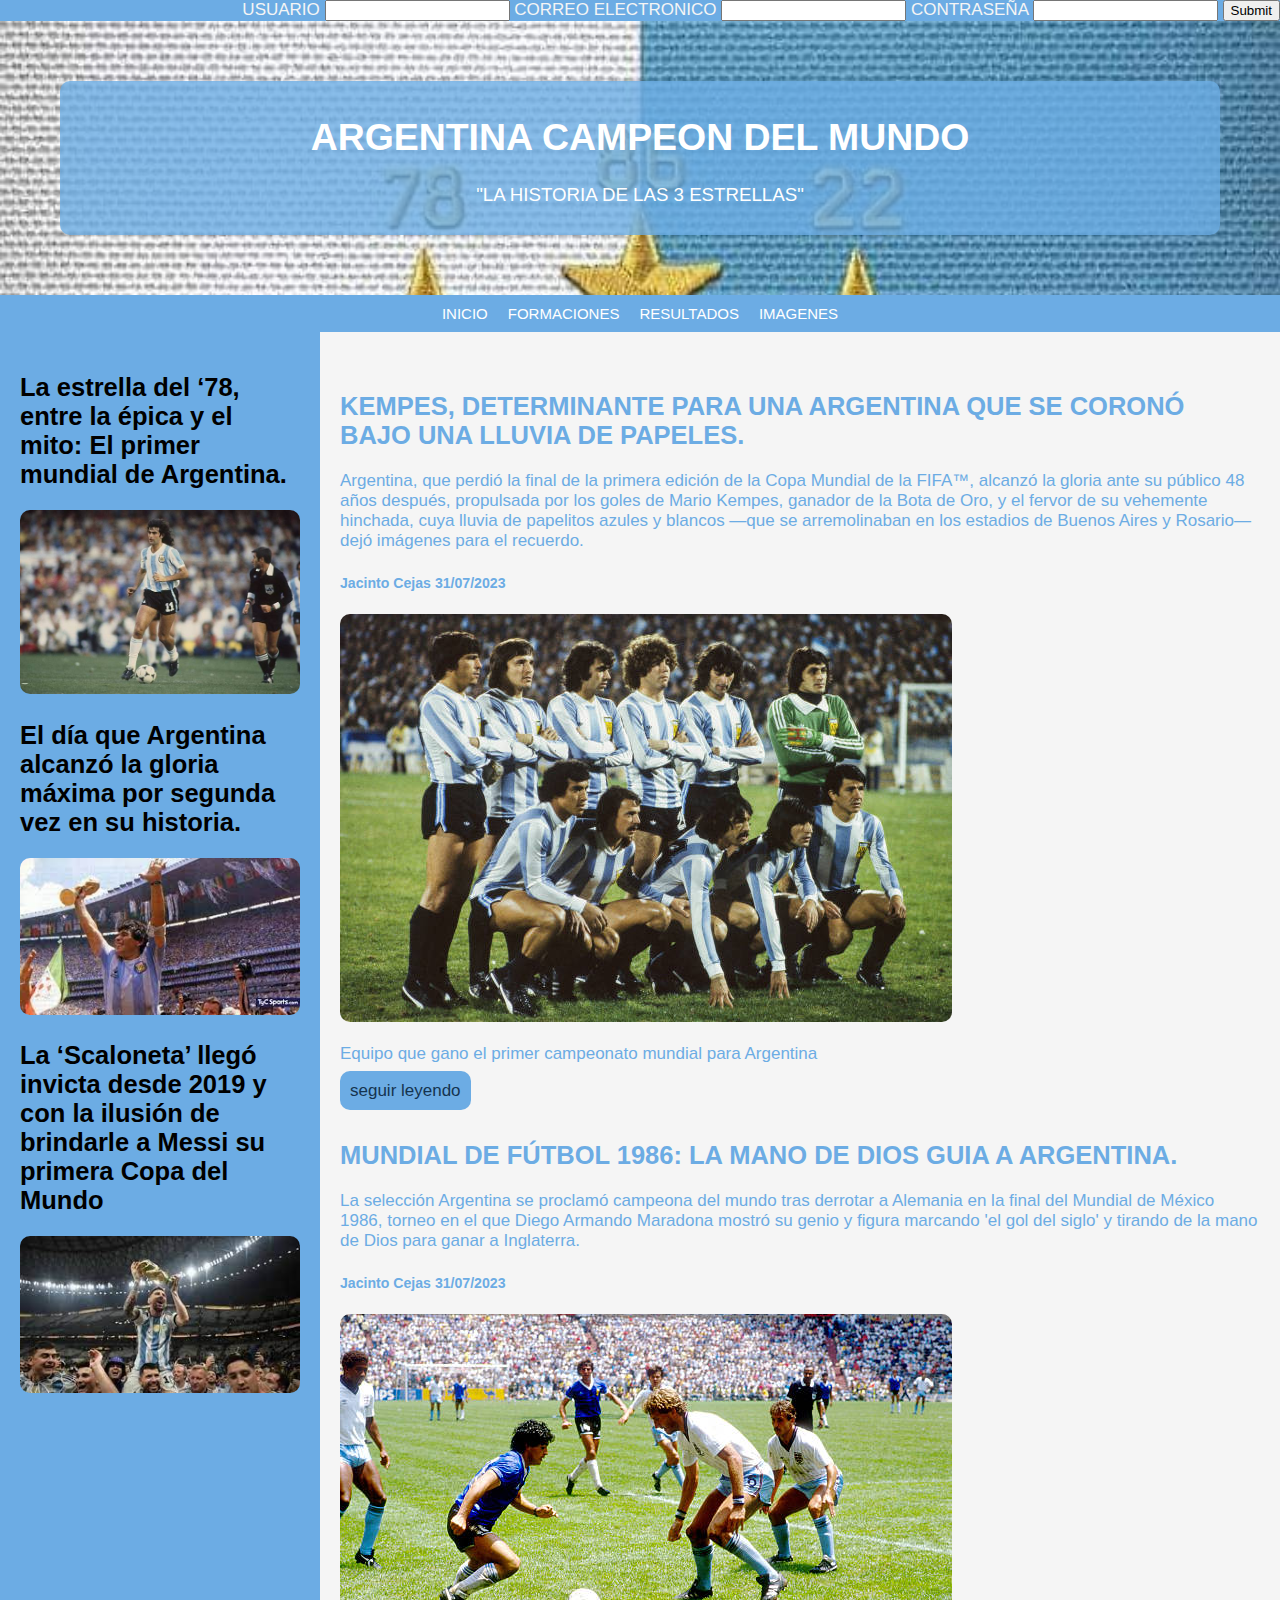
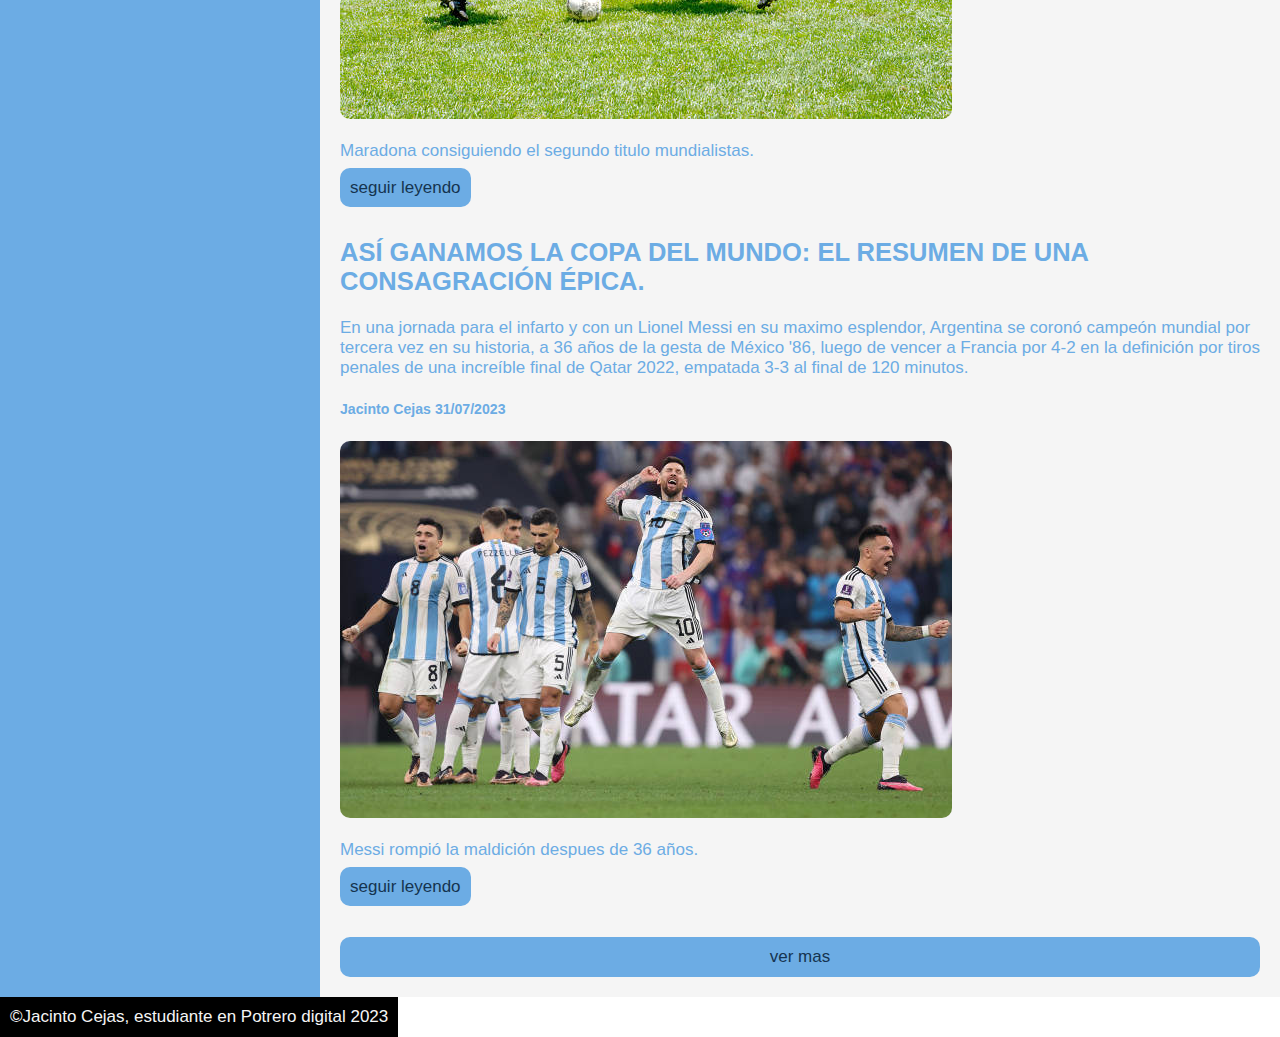
<file: index.html>
<!DOCTYPE html>
<html lang="en">

<head>
    <meta charset="UTF-8" />
    <meta name="viewport" content="width=device-width, initial-scale=1.0" />
    <title>Las tres estrellas</title>
    <link rel="stylesheet" href="Public/CSS/style.css" />
    <link rel="shortcut icon" type="image/x-icon" href="Public/img/icono.jpg" />
</head>

<body>
    <!--FORMULARIO-->
    <div class="formulario">
        <form><label for="usuario">USUARIO</label>
        <input type="text" id="usuario">
        <label for="email">CORREO ELECTRONICO</label>
    <input type="email" id="email">
    <label for="contraseña">CONTRASEÑA</label>
    <input type="password" id="contraseña">
    
    <input type="submit"> 
    
        </form>
    </div>
    <!-- HEADER -->
    <header>
        <div>
            <h1>ARGENTINA CAMPEON DEL MUNDO</h1>
            <p>"LA HISTORIA DE LAS 3 ESTRELLAS"</p>
        </div>
    </header>

    <!-- NAVBAR -->
        <!-- start nav -->
        
        <nav id="menu">
            
            <!-- start menu -->
            <ul>
             <li><a href="#">INICIO</a></li>
             <li><a href="#">FORMACIONES</a>
            <!-- start menu desplegable -->
             <ul>
             <li><a href="https://www.losmundialesdefutbol.com/planteles/1978_argentina_jugadores.php">Mundial 1978</a></li>
             <li><a href="https://www.losmundialesdefutbol.com/planteles/1986_argentina_jugadores.php">Mundial 1986</a></li>
             <li><a href="https://www.90min.com/es/posts/quienes-son-los-26-jugadores-que-ganaron-el-mundial-de-qatar-2022-con-la-argentina">Mundial 2022</a></li>
             </ul>
            <!-- end menu desplegable -->
             </li>
             <li><a href="#">RESULTADOS</a>
                <!-- start menu desplegable -->
             <ul>
                <li><a href="https://papelitos.com.ar/nota/los-partidos-de-la-argentina-en-el-mundial-78">Mundial 1978</a></li>
                <li><a href="https://www.livefutbol.com/equipos/argentinien-team/1986/3/">Mundial 1986</a></li>
                <li><a href="https://www.lavoz.com.ar/deportes/futbol/la-campana-completa-de-argentina-en-el-mundial-de-qatar-todos-los-resultados/">Mundial 2022</a></li>
                </ul>
                <!-- end menu desplegable -->
            </li>
             <li><a href="#">IMAGENES</a>
                <!-- start menu desplegable -->
                <ul>
                    <li><a href="https://www.gettyimages.es/fotos/world-cup-1978-argentina">Mundial 1978</a></li>
                    <li><a href="https://www.gettyimages.es/fotos/argentina-1986">Mundial 1986</a></li>
                    <li><a href="https://www.gettyimages.es/fotos/seleccion-argentina">Mundial 2022</a></li>
                    </ul>
                    <!-- end menu desplegable -->
                </li>
            
            </nav>
        
      
            <!-- end nav -->

    <!--PARTE PRINCIPAL-->

    <div class="principal">
        <aside>
            <h2>La estrella del ‘78, entre la épica y el mito: El primer mundial de Argentina.</h2>
           
            <a href="https://es.wikipedia.org/wiki/Argentina_en_la_Copa_Mundial_de_F%C3%BAtbol_de_1978" class="imagen">
                <img  src="Public/img/kempes.jpg" alt="kempes" width="100%" /></a>
            <h2>El día que Argentina alcanzó la gloria máxima por segunda vez en su historia.</h2>
            
            <a href="https://es.wikipedia.org/wiki/Argentina_en_la_Copa_Mundial_de_F%C3%BAtbol_de_1986" class="imagen">
                <img  src="Public/img/foto86.jpg" alt="maradona" width="100%" /></a>
            <h2>La ‘Scaloneta’ llegó invicta desde 2019 y con la ilusión de brindarle a Messi su primera Copa del Mundo</h2>
                        <a href="https://es.wikipedia.org/wiki/Argentina_en_la_Copa_Mundial_de_F%C3%BAtbol_de_2022" class="imagen">
                <img  src="Public/img/foto22.jpg" alt="messi" width="100%" /></a>
        </aside>
        <main>
            <article>
               <h2>Kempes, determinante para una Argentina que se coronó bajo una lluvia de papeles.</h2>
               <p>
                Argentina, que perdió la final de la primera edición de la Copa Mundial de la FIFA™, alcanzó la gloria ante su público 48 años después, propulsada por los goles de Mario Kempes, ganador de la Bota de Oro, y el fervor de su vehemente hinchada, cuya lluvia de papelitos azules y blancos —que se arremolinaban en los estadios de Buenos Aires y Rosario— dejó imágenes para el recuerdo.
               </p>
               <h5>Jacinto Cejas 31/07/2023</h5>
               <img src="Public/img/1978/fotoindex.jpeg" alt="jugadores">
               <p>Equipo que gano el primer campeonato mundial para Argentina</p>
               <a href="Public/views/Mundial 78.html" class="read-more">seguir leyendo</a>

            </article>
            <article>
                <h2>Mundial de fútbol 1986: La mano de dios guia a Argentina.</h2>
                <p>
                    La selección Argentina se proclamó campeona del mundo tras derrotar a Alemania en la final del Mundial de México 1986, torneo en el que Diego Armando Maradona mostró su genio y figura marcando 'el gol del siglo' y tirando de la mano de Dios para ganar a Inglaterra.
                </p>
                <h5>Jacinto Cejas 31/07/2023</h5>
                <img src="Public/img/1986/fotomain.jpg" alt="jugadores">
                <p>Maradona consiguiendo el segundo titulo mundialistas.</p>
                <a href="Public/views/Mundial 86.html" class="read-more">seguir leyendo</a>
                
             </article>
             <article>
                <h2>Así ganamos la copa del mundo: El resumen de una consagración épica.</h2>
                <p>
                    En una jornada para el infarto y con un Lionel Messi en su maximo esplendor, Argentina se coronó campeón mundial por tercera vez en su historia, a 36 años de la gesta de México '86, luego de vencer a Francia por 4-2 en la definición por tiros penales de una increíble final de Qatar 2022, empatada 3-3 al final de 120 minutos.
                </p>
                <h5>Jacinto Cejas 31/07/2023</h5>
                <img src="Public/img/2022/fotomain.jpg" alt="jugadores">
                <p>Messi rompió la maldición despues de 36 años.</p>
                <a href="Public/views/Mundial 22.html" class="read-more">seguir leyendo</a>
                
             </article>
             <a href="" class="see-more">ver mas</a>

        </main>
        <!--FOOTER-->
        <footer>
            &copy;Jacinto Cejas, estudiante en Potrero digital 2023
        </footer>
    </div>
</body>

</html>
</file>
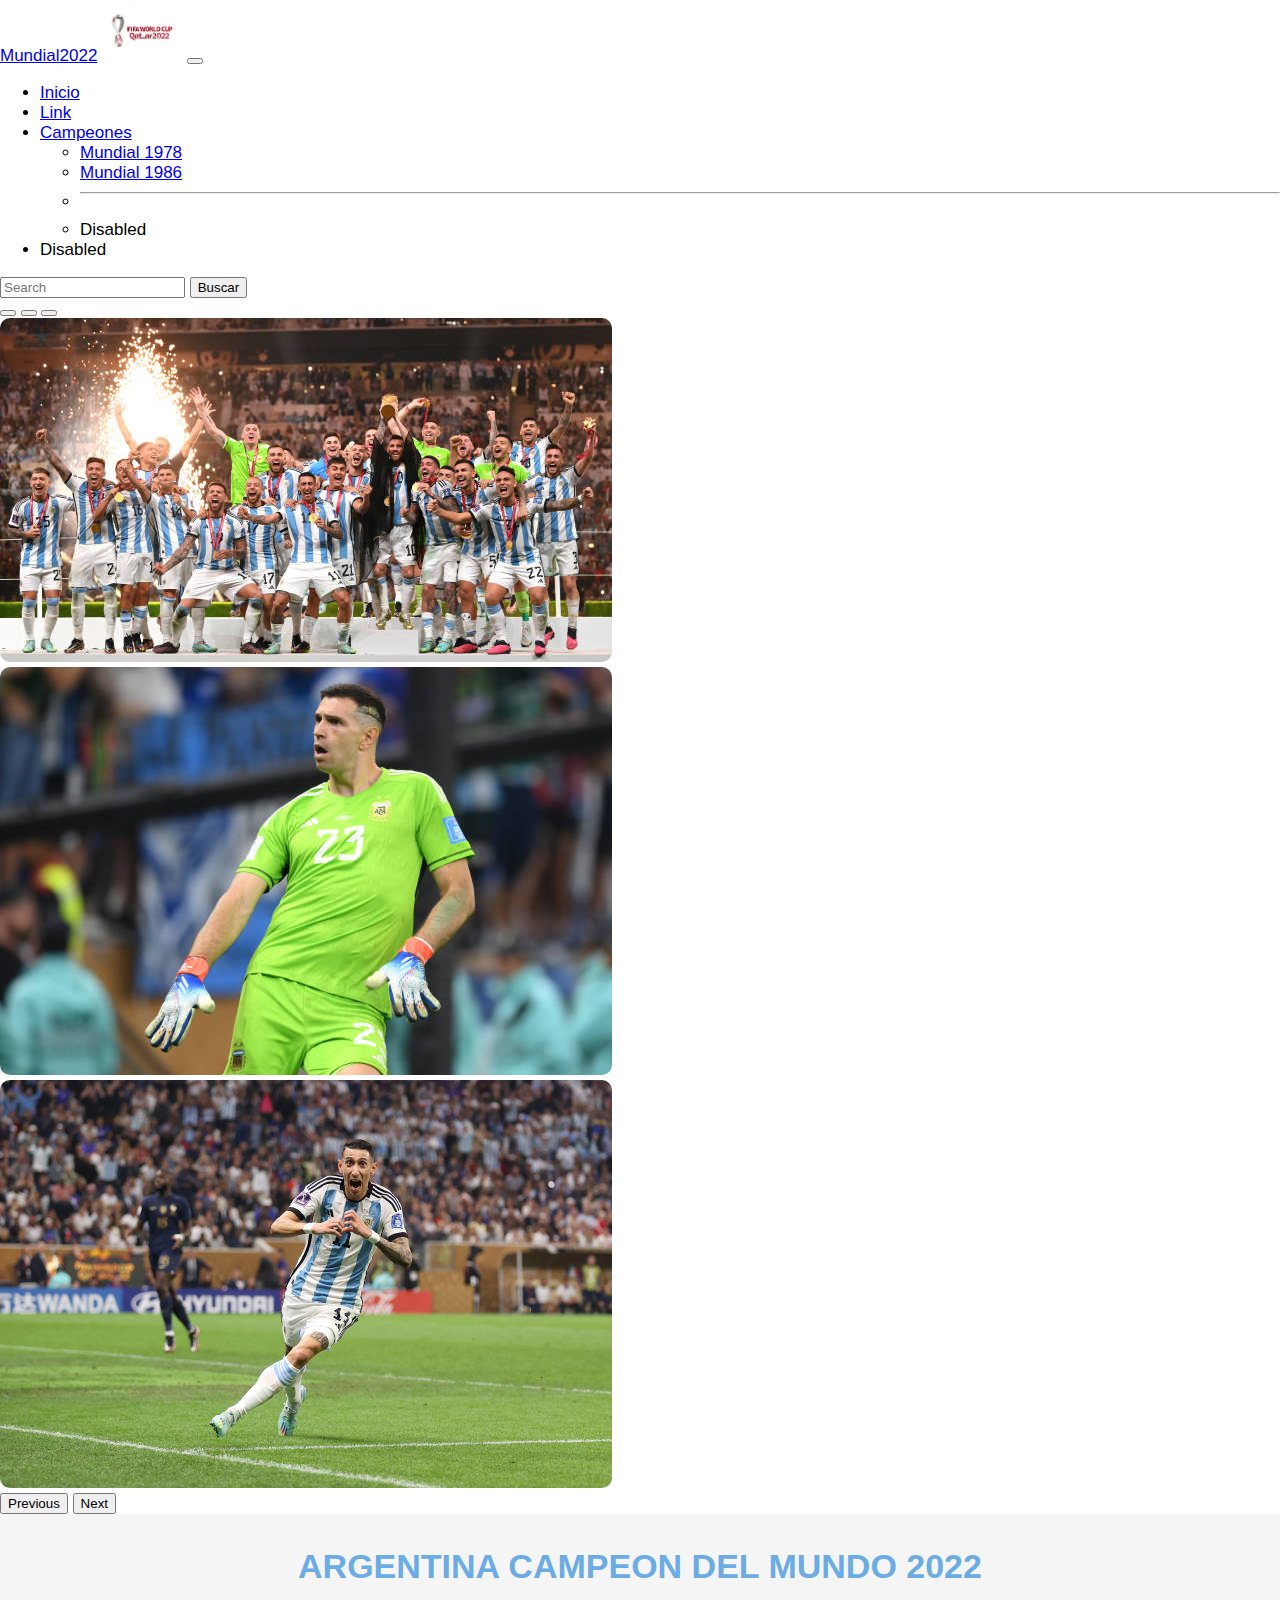
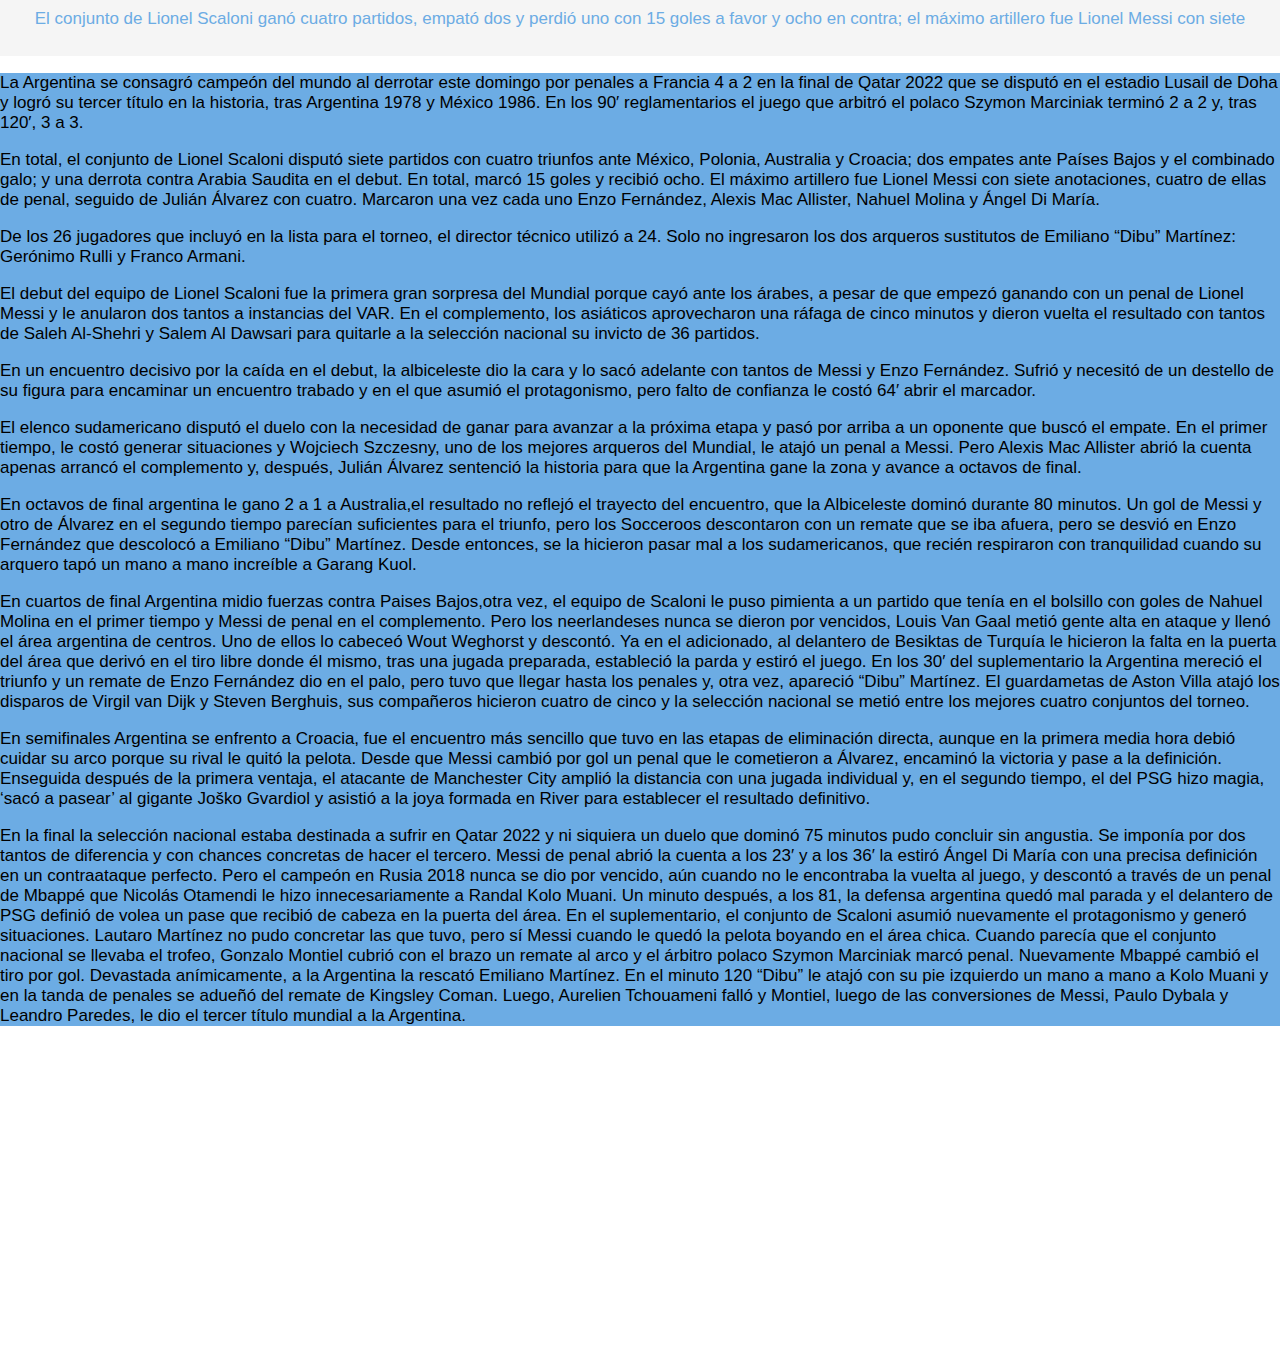
<file: Public/views/Mundial 22.html>
<!DOCTYPE html>
<html lang="en">
<head>
    <meta charset="UTF-8">
    <meta name="viewport" content="width=device-width, initial-scale=1.0">
    <title>Document</title> <link rel="stylesheet" href="../CSS/style.css">
    <link rel="shortcut icon" type="image/x-icon" href="../img/2022/icono.jpg" />
    <link href="https://cdn.jsdelivr.net/npm/bootstrap@5.3.1/dist/css/bootstrap.min.css" rel="stylesheet" integrity="sha384-4bw+/aepP/YC94hEpVNVgiZdgIC5+VKNBQNGCHeKRQN+PtmoHDEXuppvnDJzQIu9" crossorigin="anonymous">
</head>
<body>
    <nav class="navbar navbar-expand-lg bg-body-tertiary">
        <div class="container-fluid">
          <a class="navbar-brand" href="#">Mundial2022</a>
          <img src="../img/2022/logo2022.jpg" alt="escudo" width="80" height="61">
          <button class="navbar-toggler" type="button" data-bs-toggle="collapse" data-bs-target="#navbarSupportedContent" aria-controls="navbarSupportedContent" aria-expanded="false" aria-label="Toggle navigation">
            <span class="navbar-toggler-icon"></span>
          </button>
          <div class="collapse navbar-collapse" id="navbarSupportedContent">
            <ul class="navbar-nav me-auto mb-2 mb-lg-0">
              <li class="nav-item">
                <a class="nav-link active" aria-current="page" href="../../index.html">Inicio</a>
              </li>
              <li class="nav-item">
                <a class="nav-link" href="#">Link</a>
              </li>
              <li class="nav-item dropdown">
                <a class="nav-link dropdown-toggle" href="#" role="button" data-bs-toggle="dropdown" aria-expanded="false">
                 Campeones
                </a>
                <ul class="dropdown-menu">
                  <li><a class="dropdown-item" href="../views/Mundial 78.html">Mundial 1978</a></li>
                  <li><a class="dropdown-item" href="../views/Mundial 86.html">Mundial 1986</a></li>
                  <li><hr class="dropdown-divider"></li>
                  <li><a class="nav-link disabled" aria-disabled="true">Disabled</a></li>
                </ul>
              </li>
              <li class="nav-item">
                <a class="nav-link disabled" aria-disabled="true">Disabled</a>
              </li>
            </ul>
            <form class="d-flex" role="search">
              <input class="form-control me-2" type="search" placeholder="Search" aria-label="Search">
              <button class="btn btn-outline-success" type="submit">Buscar</button>
            </form>
          </div>
        </div>
      </nav>
      <div class="container">
        <div class="row">
          <div class="col-sm-8 offset-2">
                <div id="carouselExampleIndicators" class="carousel slide">
                    <div class="carousel-indicators">
                      <button type="button" data-bs-target="#carouselExampleIndicators" data-bs-slide-to="0" class="active" aria-current="true" aria-label="Slide 1"></button>
                      <button type="button" data-bs-target="#carouselExampleIndicators" data-bs-slide-to="1" aria-label="Slide 2"></button>
                      <button type="button" data-bs-target="#carouselExampleIndicators" data-bs-slide-to="2" aria-label="Slide 3"></button>
                    </div>
                    <div class="carousel-inner">
                      <div class="carousel-item active">
                        <img src="../img/2022/fotocarrusel1.jpg" class="d-block w-100" alt="festejos">
                      </div>
                      <div class="carousel-item">
                        <img src="../img/2022/forocarrusel2.jpg" class="d-block w-100" alt="arquero">
                      </div>
                      <div class="carousel-item">
                        <img src="../img/2022/fotocarrusel3.jpg" class="d-block w-100" alt="gente">
                      </div>
                    </div>
                    <button class="carousel-control-prev" type="button" data-bs-target="#carouselExampleIndicators" data-bs-slide="prev">
                      <span class="carousel-control-prev-icon" aria-hidden="true"></span>
                      <span class="visually-hidden">Previous</span>
                    </button>
                    <button class="carousel-control-next" type="button" data-bs-target="#carouselExampleIndicators" data-bs-slide="next">
                      <span class="carousel-control-next-icon" aria-hidden="true"></span>
                      <span class="visually-hidden">Next</span>
                    </button>
                  </div> 

            </div>

        </div>

      </div>
      <div class="titulo">
        <h1>ARGENTINA CAMPEON DEL MUNDO 2022</h1>
       <p>
        El conjunto de Lionel Scaloni ganó cuatro partidos, empató dos y perdió uno con 15 goles a favor y ocho en contra; el máximo artillero fue Lionel Messi con siete
       </p>
      </div>
      <div class="parrafos">
     <p>
        La Argentina se consagró campeón del mundo al derrotar este domingo por penales a Francia 4 a 2 en la final de Qatar 2022 que se disputó en el estadio Lusail de Doha y logró su tercer título en la historia, tras Argentina 1978 y México 1986. En los 90′ reglamentarios el juego que arbitró el polaco Szymon Marciniak terminó 2 a 2 y, tras 120′, 3 a 3.
     </p>
     <p>
        En total, el conjunto de Lionel Scaloni disputó siete partidos con cuatro triunfos ante México, Polonia, Australia y Croacia; dos empates ante Países Bajos y el combinado galo; y una derrota contra Arabia Saudita en el debut. En total, marcó 15 goles y recibió ocho. El máximo artillero fue Lionel Messi con siete anotaciones, cuatro de ellas de penal, seguido de Julián Álvarez con cuatro. Marcaron una vez cada uno Enzo Fernández, Alexis Mac Allister, Nahuel Molina y Ángel Di María.
     </p>
     <p>
        De los 26 jugadores que incluyó en la lista para el torneo, el director técnico utilizó a 24. Solo no ingresaron los dos arqueros sustitutos de Emiliano “Dibu” Martínez: Gerónimo Rulli y Franco Armani.
     </p>
     <p>
        El debut del equipo de Lionel Scaloni fue la primera gran sorpresa del Mundial porque cayó ante los árabes, a pesar de que empezó ganando con un penal de Lionel Messi y le anularon dos tantos a instancias del VAR. En el complemento, los asiáticos aprovecharon una ráfaga de cinco minutos y dieron vuelta el resultado con tantos de Saleh Al-Shehri y Salem Al Dawsari para quitarle a la selección nacional su invicto de 36 partidos.
     </p>
     <p>
        En un encuentro decisivo por la caída en el debut, la albiceleste dio la cara y lo sacó adelante con tantos de Messi y Enzo Fernández. Sufrió y necesitó de un destello de su figura para encaminar un encuentro trabado y en el que asumió el protagonismo, pero falto de confianza le costó 64′ abrir el marcador.
     </p>
     <p>
        El elenco sudamericano disputó el duelo con la necesidad de ganar para avanzar a la próxima etapa y pasó por arriba a un oponente que buscó el empate. En el primer tiempo, le costó generar situaciones y Wojciech Szczesny, uno de los mejores arqueros del Mundial, le atajó un penal a Messi. Pero Alexis Mac Allister abrió la cuenta apenas arrancó el complemento y, después, Julián Álvarez sentenció la historia para que la Argentina gane la zona y avance a octavos de final. 
     </p>
     <p>
        En octavos de final argentina le gano 2 a 1 a Australia,el resultado no reflejó el trayecto del encuentro, que la Albiceleste dominó durante 80 minutos. Un gol de Messi y otro de Álvarez en el segundo tiempo parecían suficientes para el triunfo, pero los Socceroos descontaron con un remate que se iba afuera, pero se desvió en Enzo Fernández que descolocó a Emiliano “Dibu” Martínez. Desde entonces, se la hicieron pasar mal a los sudamericanos, que recién respiraron con tranquilidad cuando su arquero tapó un mano a mano increíble a Garang Kuol.
     </p>
     <p>
        En cuartos de final Argentina midio fuerzas contra Paises Bajos,otra vez, el equipo de Scaloni le puso pimienta a un partido que tenía en el bolsillo con goles de Nahuel Molina en el primer tiempo y Messi de penal en el complemento. Pero los neerlandeses nunca se dieron por vencidos, Louis Van Gaal metió gente alta en ataque y llenó el área argentina de centros. Uno de ellos lo cabeceó Wout Weghorst y descontó. Ya en el adicionado, al delantero de Besiktas de Turquía le hicieron la falta en la puerta del área que derivó en el tiro libre donde él mismo, tras una jugada preparada, estableció la parda y estiró el juego. En los 30′ del suplementario la Argentina mereció el triunfo y un remate de Enzo Fernández dio en el palo, pero tuvo que llegar hasta los penales y, otra vez, apareció “Dibu” Martínez. El guardametas de Aston Villa atajó los disparos de Virgil van Dijk y Steven Berghuis, sus compañeros hicieron cuatro de cinco y la selección nacional se metió entre los mejores cuatro conjuntos del torneo.
     </p>
     <p>
        En semifinales Argentina se enfrento a Croacia,  fue el encuentro más sencillo que tuvo en las etapas de eliminación directa, aunque en la primera media hora debió cuidar su arco porque su rival le quitó la pelota. Desde que Messi cambió por gol un penal que le cometieron a Álvarez, encaminó la victoria y pase a la definición. Enseguida después de la primera ventaja, el atacante de Manchester City amplió la distancia con una jugada individual y, en el segundo tiempo, el del PSG hizo magia, ‘sacó a pasear’ al gigante Joško Gvardiol y asistió a la joya formada en River para establecer el resultado definitivo.
     </p>
     <p>
        En la final la selección nacional estaba destinada a sufrir en Qatar 2022 y ni siquiera un duelo que dominó 75 minutos pudo concluir sin angustia. Se imponía por dos tantos de diferencia y con chances concretas de hacer el tercero. Messi de penal abrió la cuenta a los 23′ y a los 36′ la estiró Ángel Di María con una precisa definición en un contraataque perfecto. Pero el campeón en Rusia 2018 nunca se dio por vencido, aún cuando no le encontraba la vuelta al juego, y descontó a través de un penal de Mbappé que Nicolás Otamendi le hizo innecesariamente a Randal Kolo Muani. Un minuto después, a los 81, la defensa argentina quedó mal parada y el delantero de PSG definió de volea un pase que recibió de cabeza en la puerta del área. En el suplementario, el conjunto de Scaloni asumió nuevamente el protagonismo y generó situaciones. Lautaro Martínez no pudo concretar las que tuvo, pero sí Messi cuando le quedó la pelota boyando en el área chica. Cuando parecía que el conjunto nacional se llevaba el trofeo, Gonzalo Montiel cubrió con el brazo un remate al arco y el árbitro polaco Szymon Marciniak marcó penal. Nuevamente Mbappé cambió el tiro por gol. Devastada anímicamente, a la Argentina la rescató Emiliano Martínez. En el minuto 120 “Dibu” le atajó con su pie izquierdo un mano a mano a Kolo Muani y en la tanda de penales se adueñó del remate de Kingsley Coman. Luego, Aurelien Tchouameni falló y Montiel, luego de las conversiones de Messi, Paulo Dybala y Leandro Paredes, le dio el tercer título mundial a la Argentina.
     </p>
      </div>
  

      <iframe width="560" height="315" src="https://www.youtube.com/embed/HTsPl7Qplik" title="YouTube video player" frameborder="0" allow="accelerometer; autoplay; clipboard-write; encrypted-media; gyroscope; picture-in-picture; web-share" allowfullscreen></iframe>
</body>
</html>
</file>
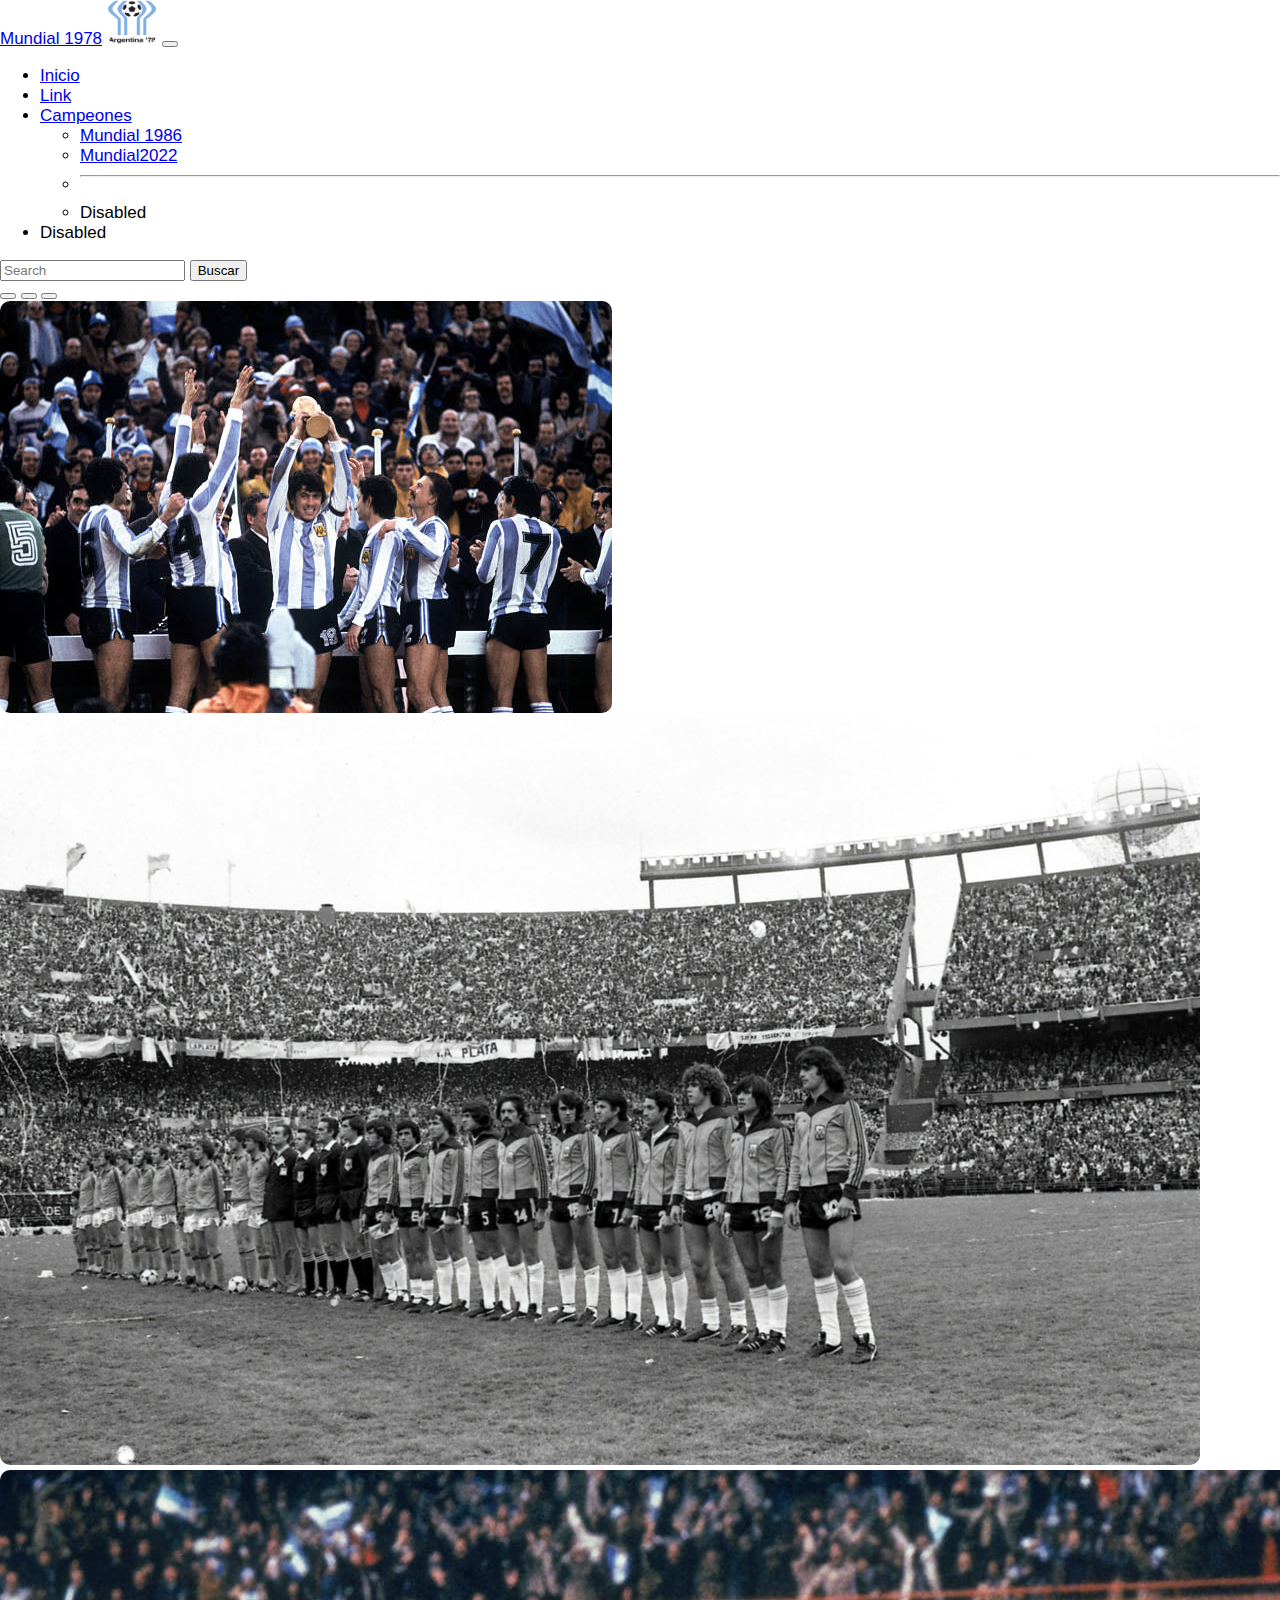
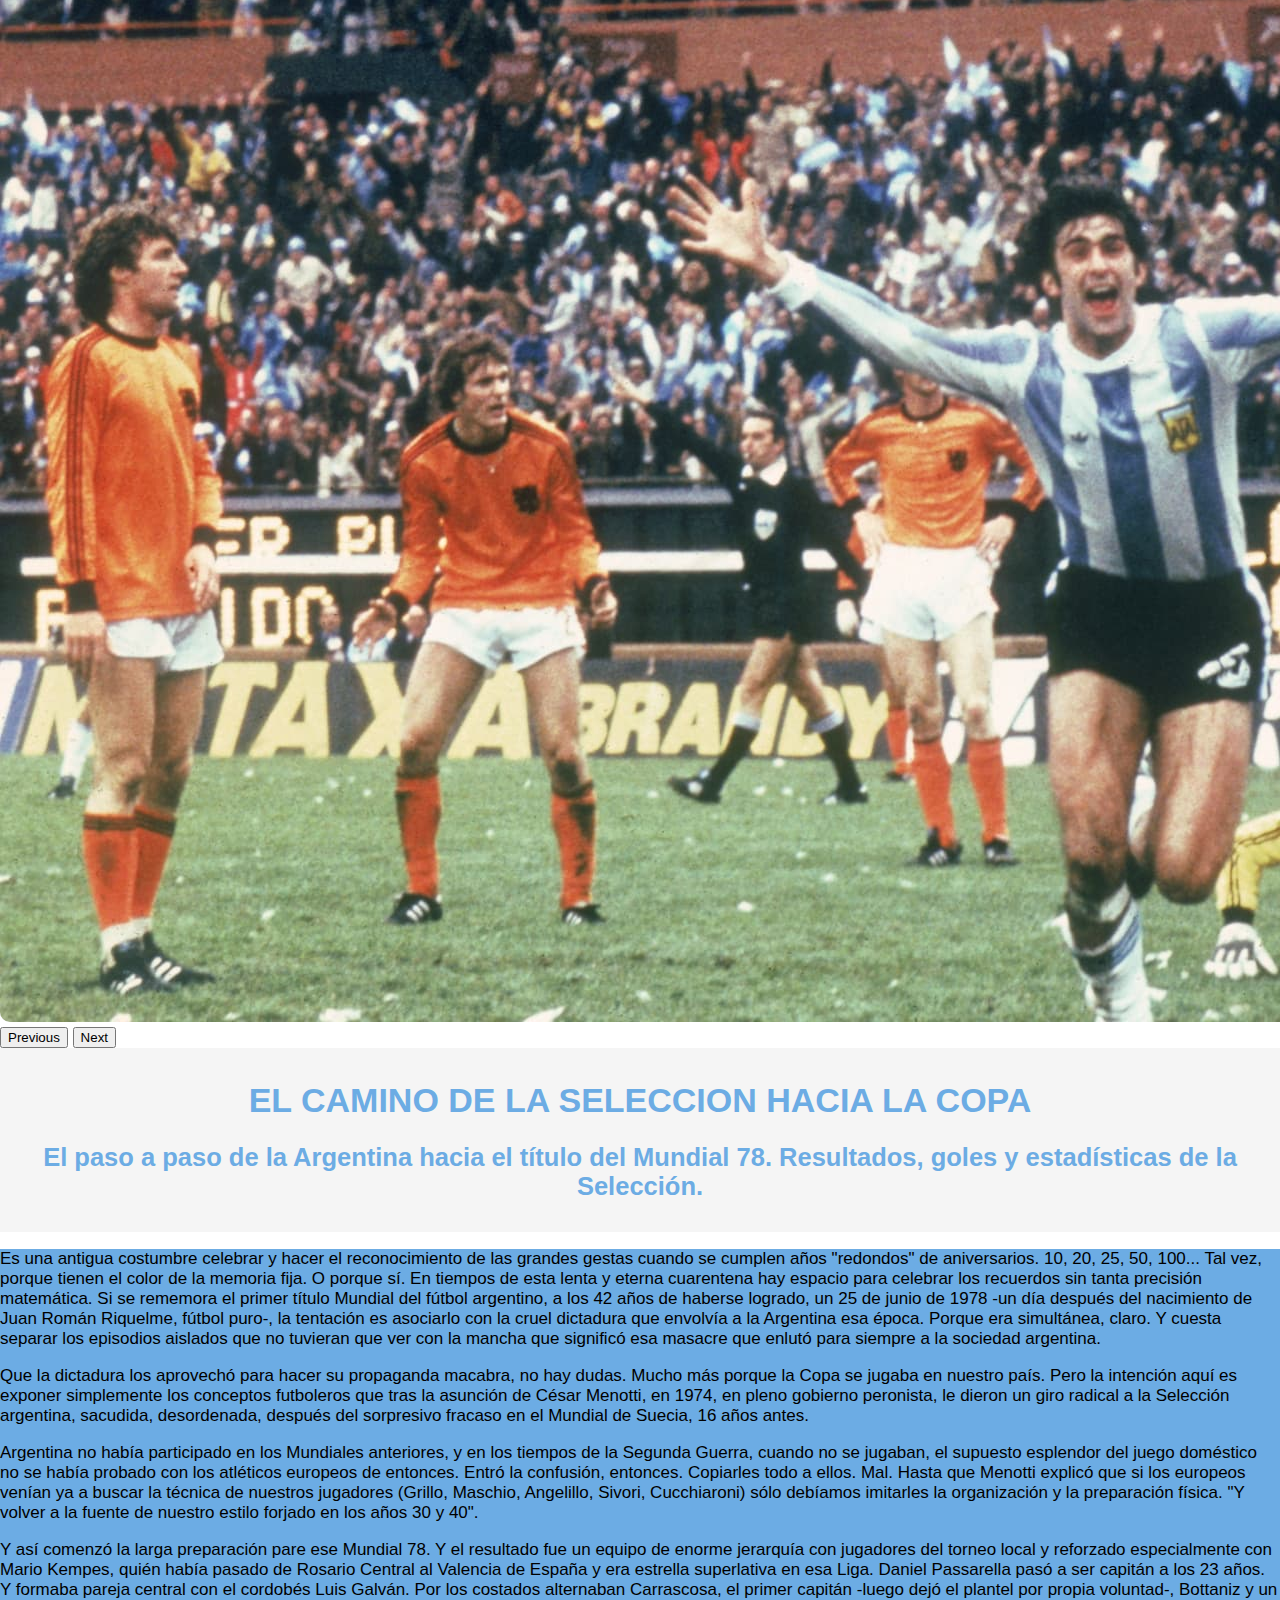
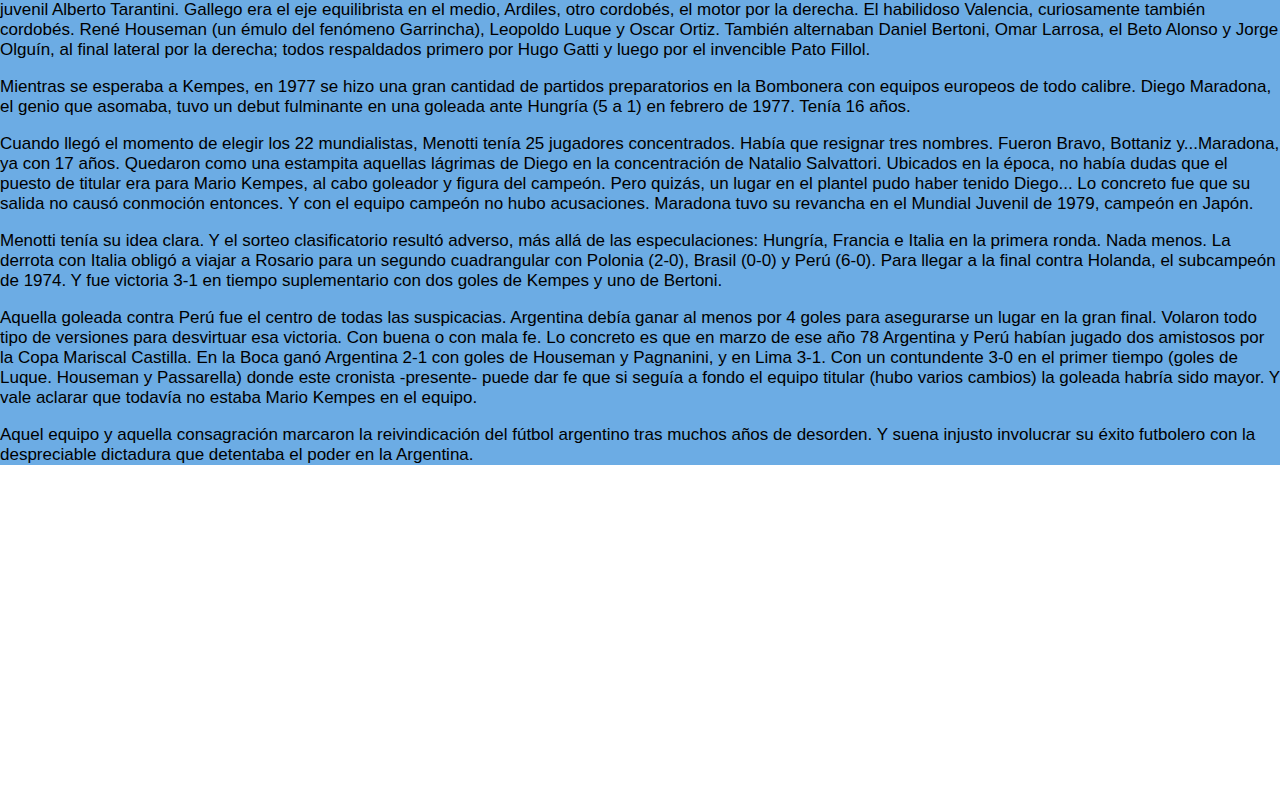
<file: Public/views/Mundial 78.html>
<!DOCTYPE html>
<html lang="en">
<head>
    <meta charset="UTF-8">
    <meta name="viewport" content="width=device-width, initial-scale=1.0">
    <title>Mundial 1978</title> <link rel="stylesheet" href="../CSS/style.css">
    <link rel="shortcut icon" type="image/x-icon" href="../img/1986/imagenicono.png" />
    <link href="https://cdn.jsdelivr.net/npm/bootstrap@5.3.0/dist/css/bootstrap.min.css" rel="stylesheet" integrity="sha384-9ndCyUaIbzAi2FUVXJi0CjmCapSmO7SnpJef0486qhLnuZ2cdeRhO02iuK6FUUVM" crossorigin="anonymous">
</head>
<body>

    <nav class="navbar navbar-expand-lg bg-body-tertiary">
        <div class="container-fluid">
          <a class="navbar-brand" href="#">Mundial 1978</a>
          <img src="../img/1978/logo.png" alt="escudo" width="50" height="44">
          <button class="navbar-toggler" type="button" data-bs-toggle="collapse" data-bs-target="#navbarSupportedContent" aria-controls="navbarSupportedContent" aria-expanded="false" aria-label="Toggle navigation">
            <span class="navbar-toggler-icon"></span>
          </button>
          <div class="collapse navbar-collapse" id="navbarSupportedContent">
            <ul class="navbar-nav me-auto mb-2 mb-lg-0">
              <li class="nav-item">
                <a class="nav-link active" aria-current="page" href="../../index.html">Inicio</a>
              </li>
              <li class="nav-item">
                <a class="nav-link" href="#">Link</a>
              </li>
              <li class="nav-item dropdown">
                <a class="nav-link dropdown-toggle" href="#" role="button" data-bs-toggle="dropdown" aria-expanded="false">
                  Campeones
                </a>
                <ul class="dropdown-menu">
                  <li><a class="dropdown-item" href="../views/Mundial 86.html">Mundial 1986</a></li>
                  <li><a class="dropdown-item" href="../views/Mundial 22.html">Mundial2022</a></li>
                  <li><hr class="dropdown-divider"></li>
                  <li><a class="nav-link disabled">Disabled</a></li>
                </ul>
              </li>
              <li class="nav-item">
                <a class="nav-link disabled">Disabled</a>
              </li>
            </ul>
            <form class="d-flex" role="search">
              <input class="form-control me-2" type="search" placeholder="Search" aria-label="Search">
              <button class="btn btn-outline-success" type="submit">Buscar</button>
            </form>
          </div>
        </div>
      </nav>
 <div class="container">
    <div class="row">
        <div class="col-sm-8 offset-2">
            <div id="carouselExampleIndicators" class="carousel slide">
                <div class="carousel-indicators">
                  <button type="button" data-bs-target="#carouselExampleIndicators" data-bs-slide-to="0" class="active" aria-current="true" aria-label="Slide 1"></button>
                  <button type="button" data-bs-target="#carouselExampleIndicators" data-bs-slide-to="1" aria-label="Slide 2"></button>
                  <button type="button" data-bs-target="#carouselExampleIndicators" data-bs-slide-to="2" aria-label="Slide 3"></button>
                </div>
                <div class="carousel-inner">
                  <div class="carousel-item active">
                    <img src="../img/1978/fotoscarousel1.jpg" class="d-block w-100" alt="pasarella">
                  </div>
                  <div class="carousel-item">
                    <img src="../img/1978/foto carousel2.jpg" class="d-block w-100" alt="equipo">
                  </div>
                  <div class="carousel-item">
                    <img src="../img/1978/fotocarrusel3.jpg" class="d-block w-100" alt="kempes">
                  </div>
                </div>
                <button class="carousel-control-prev" type="button" data-bs-target="#carouselExampleIndicators" data-bs-slide="prev">
                  <span class="carousel-control-prev-icon" aria-hidden="true"></span>
                  <span class="visually-hidden">Previous</span>
                </button>
                <button class="carousel-control-next" type="button" data-bs-target="#carouselExampleIndicators" data-bs-slide="next">
                  <span class="carousel-control-next-icon" aria-hidden="true"></span>
                  <span class="visually-hidden">Next</span>
                </button>
              </div>


        </div>
    </div>
 </div>
<div class="titulo">
 <h1>
    EL CAMINO DE LA SELECCION HACIA LA COPA
 </h1>
 <h2>
    El paso a paso de la Argentina hacia el título del Mundial 78. Resultados, goles y estadísticas de la Selección.
 </h2>
</div>
 <div class="parrafos">
<p>
    Es una antigua costumbre celebrar y hacer el reconocimiento de las grandes gestas cuando se cumplen años "redondos" de aniversarios. 10, 20, 25, 50, 100... Tal vez, porque tienen el color de la memoria fija. O porque sí. En tiempos de esta lenta y eterna cuarentena hay espacio para celebrar los recuerdos sin tanta precisión matemática. Si se rememora el primer título Mundial del fútbol argentino, a los 42 años de haberse logrado, un 25 de junio de 1978 -un día después del nacimiento de Juan Román Riquelme, fútbol puro-, la tentación es asociarlo con la cruel dictadura que envolvía a la Argentina esa época. Porque era simultánea, claro. Y cuesta separar los episodios aislados que no tuvieran que ver con la mancha que significó esa masacre que enlutó para siempre a la sociedad argentina.
</p>
<p>
    Que la dictadura los aprovechó para hacer su propaganda macabra, no hay dudas. Mucho más porque la Copa se jugaba en nuestro país. Pero la intención aquí es exponer simplemente los conceptos futboleros que tras la asunción de César Menotti, en 1974, en pleno gobierno peronista, le dieron un giro radical a la Selección argentina, sacudida, desordenada, después del sorpresivo fracaso en el Mundial de Suecia, 16 años antes.

</p>
<p>
    Argentina no había participado en los Mundiales anteriores, y en los tiempos de la Segunda Guerra, cuando no se jugaban, el supuesto esplendor del juego doméstico no se había probado con los atléticos europeos de entonces. Entró la confusión, entonces. Copiarles todo a ellos. Mal. Hasta que Menotti explicó que si los europeos venían ya a buscar la técnica de nuestros jugadores (Grillo, Maschio, Angelillo, Sivori, Cucchiaroni) sólo debíamos imitarles la organización y la preparación física. "Y volver a la fuente de nuestro estilo forjado en los años 30 y 40".
</p>
<p>
    Y así comenzó la larga preparación pare ese Mundial 78. Y el resultado fue un equipo de enorme jerarquía con jugadores del torneo local y reforzado especialmente con Mario Kempes, quién había pasado de Rosario Central al Valencia de España y era estrella superlativa en esa Liga. Daniel Passarella pasó a ser capitán a los 23 años. Y formaba pareja central con el cordobés Luis Galván. Por los costados alternaban Carrascosa, el primer capitán -luego dejó el plantel por propia voluntad-, Bottaniz y un juvenil Alberto Tarantini. Gallego era el eje equilibrista en el medio, Ardiles, otro cordobés, el motor por la derecha. El habilidoso Valencia, curiosamente también cordobés. René Houseman (un émulo del fenómeno Garrincha), Leopoldo Luque y Oscar Ortiz. También alternaban Daniel Bertoni, Omar Larrosa, el Beto Alonso y Jorge Olguín, al final lateral por la derecha; todos respaldados primero por Hugo Gatti y luego por el invencible Pato Fillol.
</p>
<p>
    Mientras se esperaba a Kempes, en 1977 se hizo una gran cantidad de partidos preparatorios en la Bombonera con equipos europeos de todo calibre. Diego Maradona, el genio que asomaba, tuvo un debut fulminante en una goleada ante Hungría (5 a 1) en febrero de 1977. Tenía 16 años.
</p>
<p>
    Cuando llegó el momento de elegir los 22 mundialistas, Menotti tenía 25 jugadores concentrados. Había que resignar tres nombres. Fueron Bravo, Bottaniz y...Maradona, ya con 17 años. Quedaron como una estampita aquellas lágrimas de Diego en la concentración de Natalio Salvattori. Ubicados en la época, no había dudas que el puesto de titular era para Mario Kempes, al cabo goleador y figura del campeón. Pero quizás, un lugar en el plantel pudo haber tenido Diego... Lo concreto fue que su salida no causó conmoción entonces. Y con el equipo campeón no hubo acusaciones. Maradona tuvo su revancha en el Mundial Juvenil de 1979, campeón en Japón. 
</p>
<p>
    Menotti tenía su idea clara. Y el sorteo clasificatorio resultó adverso, más allá de las especulaciones: Hungría, Francia e Italia en la primera ronda. Nada menos. La derrota con Italia obligó a viajar a Rosario para un segundo cuadrangular con Polonia (2-0), Brasil (0-0) y Perú (6-0). Para llegar a la final contra Holanda, el subcampeón de 1974. Y fue victoria 3-1 en tiempo suplementario con dos goles de Kempes y uno de Bertoni.
</p>
<p>
    Aquella goleada contra Perú fue el centro de todas las suspicacias. Argentina debía ganar al menos por 4 goles para asegurarse un lugar en la gran final. Volaron todo tipo de versiones para desvirtuar esa victoria. Con buena o con mala fe. Lo concreto es que en marzo de ese año 78 Argentina y Perú habían jugado dos amistosos por la Copa Mariscal Castilla. En la Boca ganó Argentina 2-1 con goles de Houseman y Pagnanini, y en Lima 3-1. Con un contundente 3-0 en el primer tiempo (goles de Luque. Houseman y Passarella) donde este cronista -presente- puede dar fe que si seguía a fondo el equipo titular (hubo varios cambios) la goleada habría sido mayor. Y vale aclarar que todavía no estaba Mario Kempes en el equipo.
</p>
<p>
    Aquel equipo y aquella consagración marcaron la reivindicación del fútbol argentino tras muchos años de desorden. Y suena injusto involucrar su éxito futbolero con la despreciable dictadura que detentaba el poder en la Argentina.
</p>
</div>
<div class="video">
<iframe class="video" width="560" height="315" src="https://www.youtube.com/embed/nh_7MIFEQCQ" title="YouTube video player" frameborder="0" allow="accelerometer; autoplay; clipboard-write; encrypted-media; gyroscope; picture-in-picture; web-share" allowfullscreen></iframe>
  
</div>
  
    <script src="https://cdn.jsdelivr.net/npm/bootstrap@5.3.0/dist/js/bootstrap.bundle.min.js" integrity="sha384-geWF76RCwLtnZ8qwWowPQNguL3RmwHVBC9FhGdlKrxdiJJigb/j/68SIy3Te4Bkz" crossorigin="anonymous"></script>
</body>
</html>
</file>
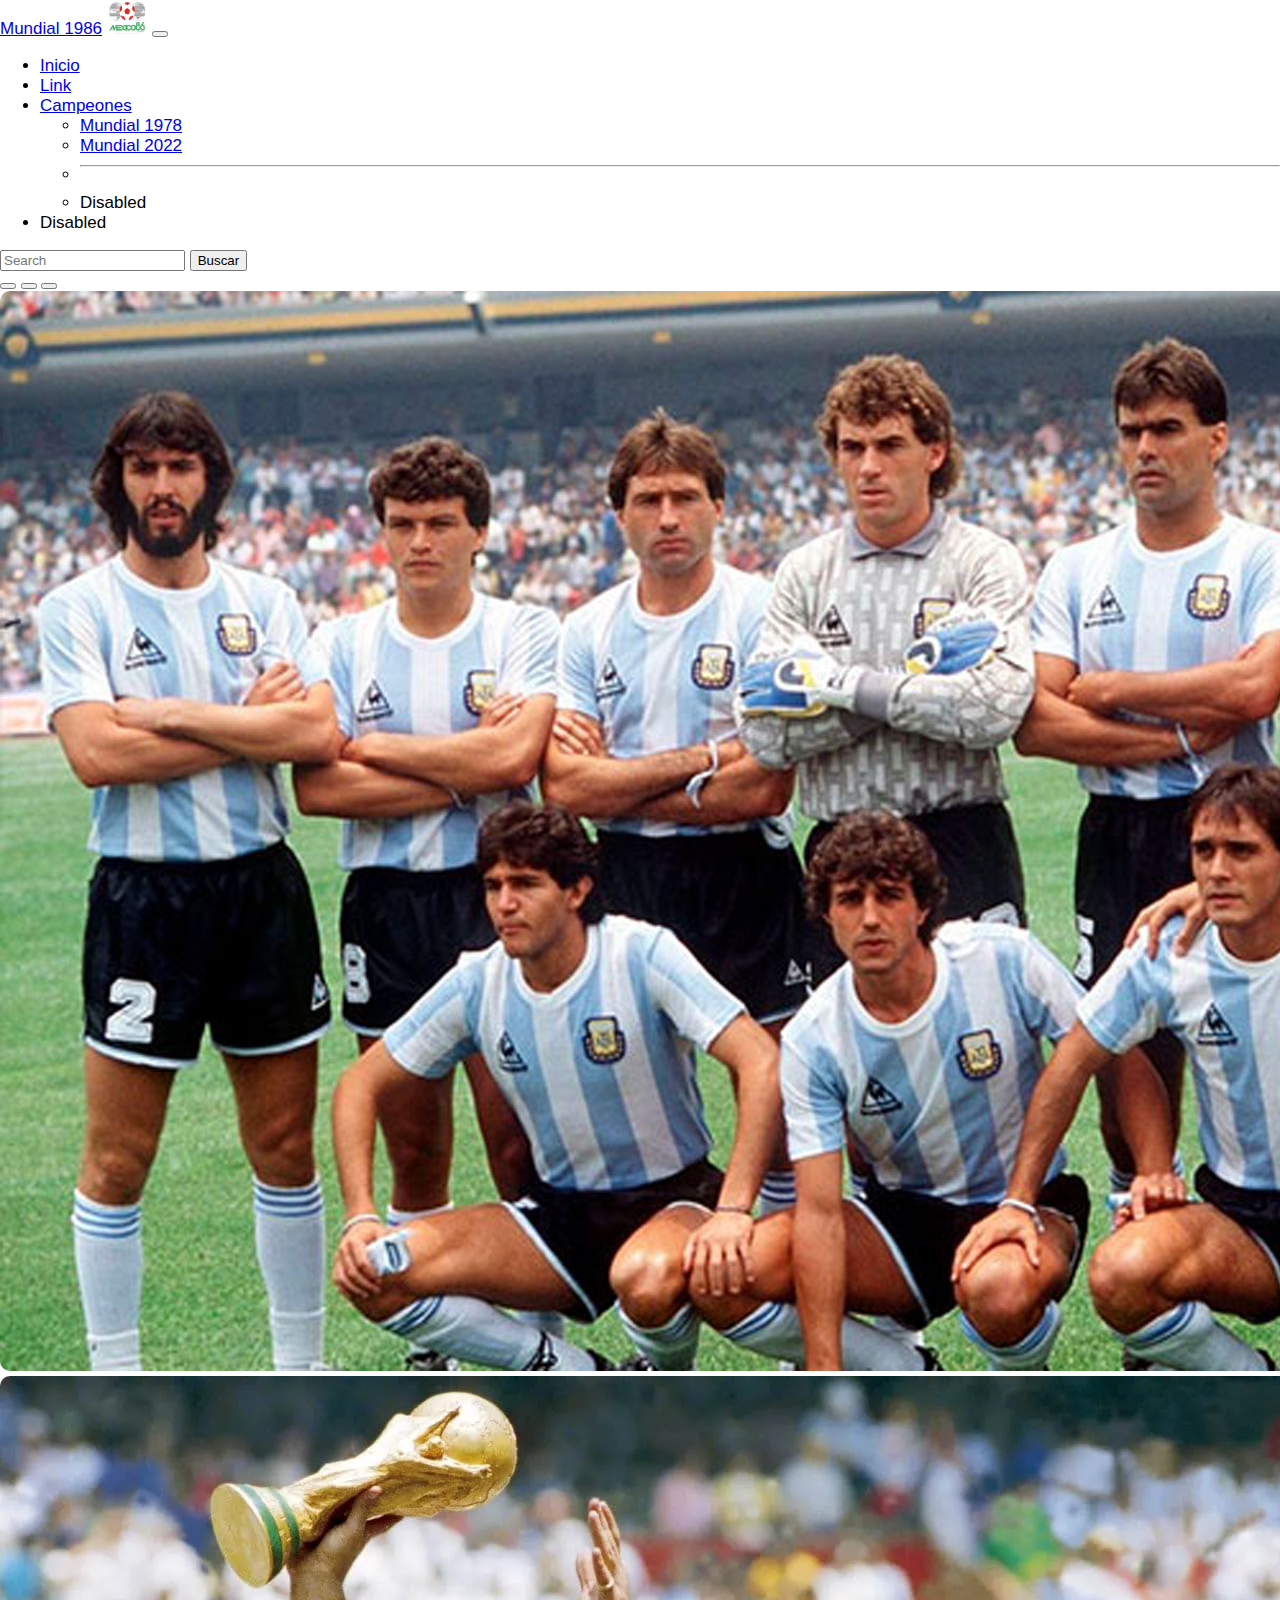
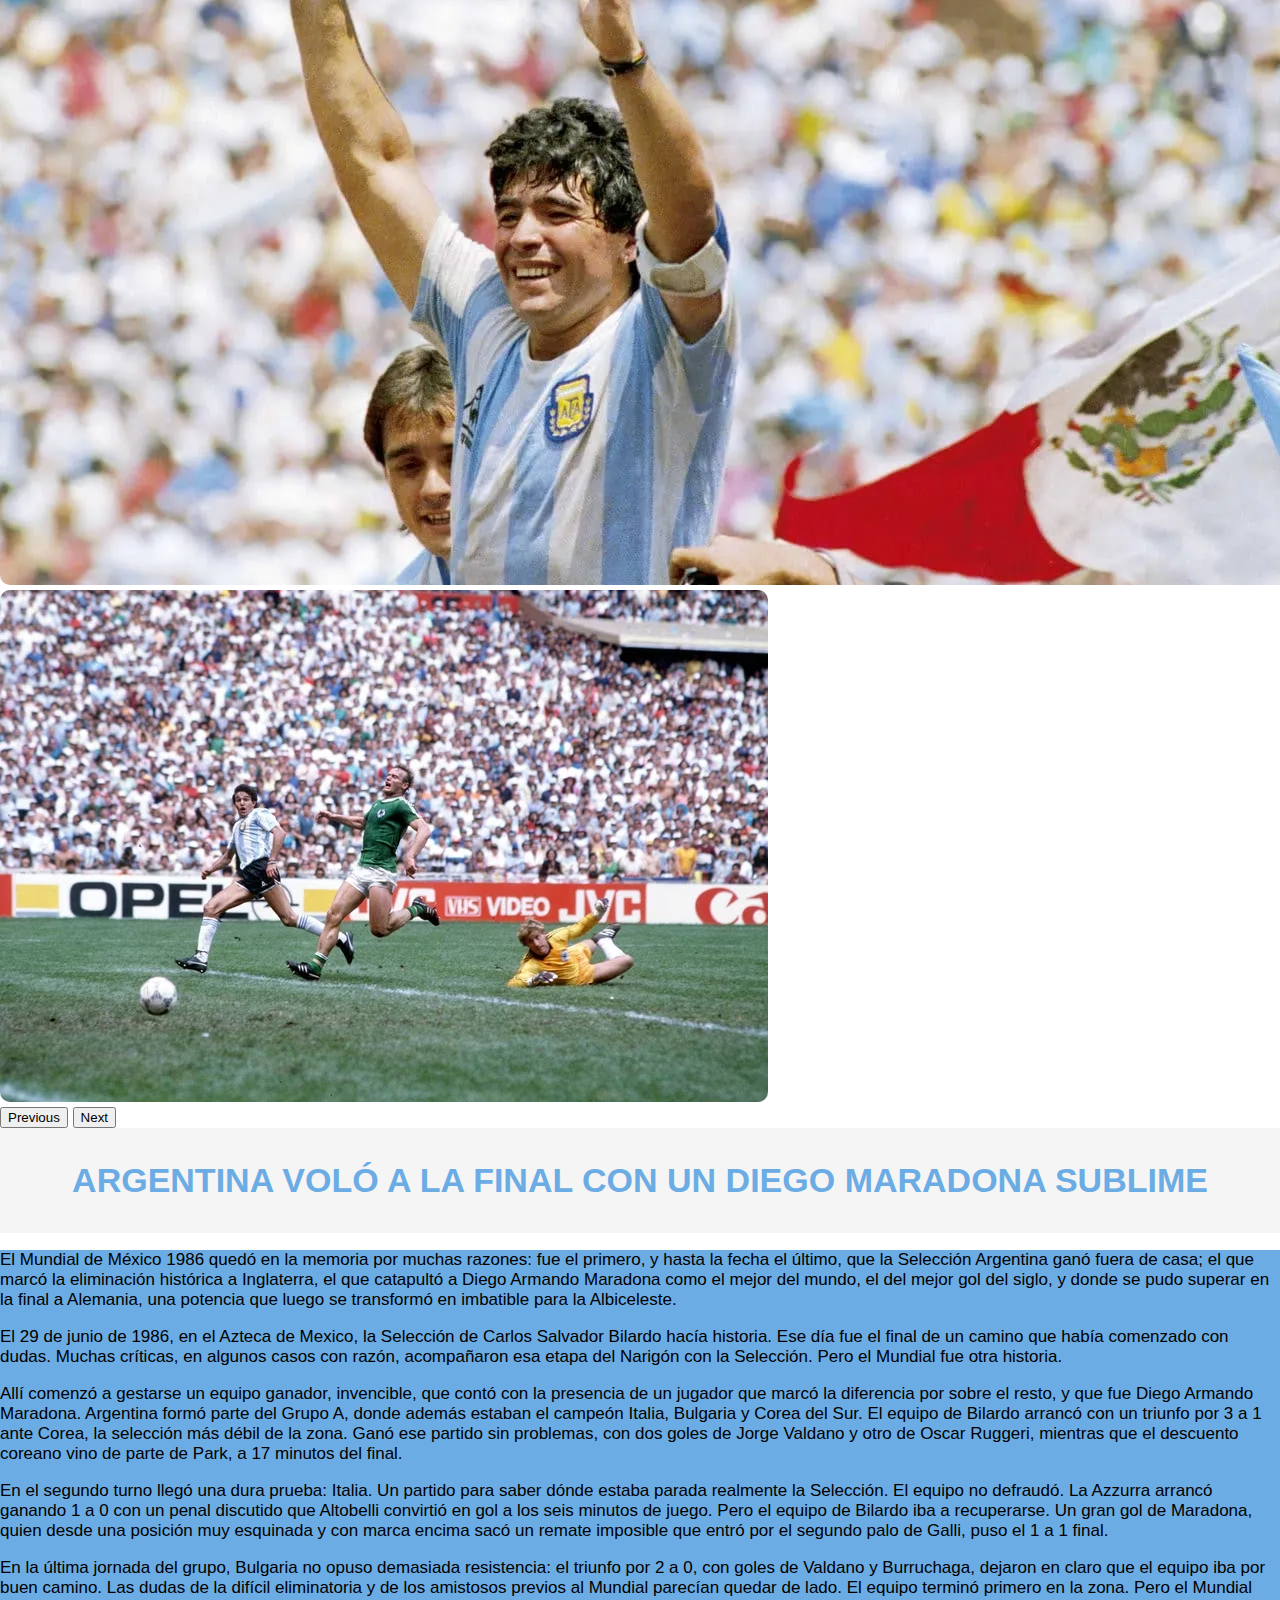
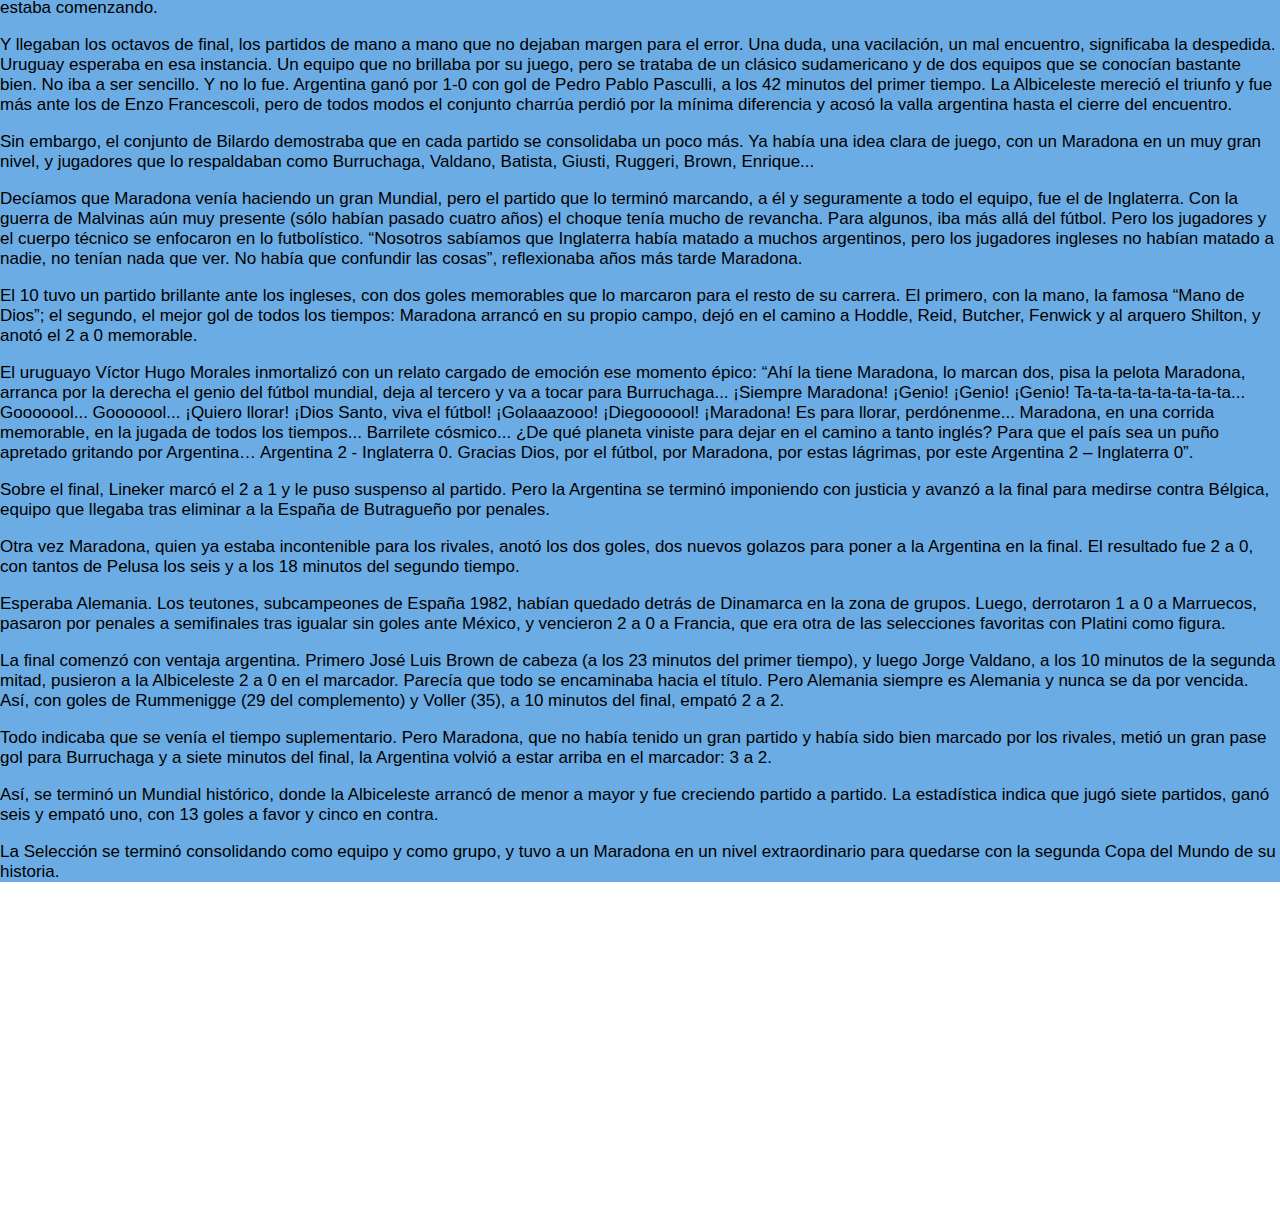
<file: Public/views/Mundial 86.html>
<!DOCTYPE html>
<html lang="en">
<head>
    <meta charset="UTF-8">
    <meta name="viewport" content="width=device-width, initial-scale=1.0">
    <title>Mundial 1986</title> <link rel="stylesheet" href="../CSS/style.css">
    <link rel="shortcut icon" type="image/x-icon" href="../img/1986/imagenicono.png" />
    <link href="https://cdn.jsdelivr.net/npm/bootstrap@5.3.1/dist/css/bootstrap.min.css" rel="stylesheet" integrity="sha384-4bw+/aepP/YC94hEpVNVgiZdgIC5+VKNBQNGCHeKRQN+PtmoHDEXuppvnDJzQIu9" crossorigin="anonymous">
</head>
<body>
    <nav class="navbar navbar-expand-lg bg-body-tertiary">
        <div class="container-fluid">
          <a class="navbar-brand" href="#" >Mundial 1986</a>
          <img src="../img/1986/imagennav.png" alt="escudo" width="40" height="34">
          <button class="navbar-toggler" type="button" data-bs-toggle="collapse" data-bs-target="#navbarSupportedContent" aria-controls="navbarSupportedContent" aria-expanded="false" aria-label="Toggle navigation">
            <span class="navbar-toggler-icon"></span>
          </button>
          <div class="collapse navbar-collapse" id="navbarSupportedContent">
            <ul class="navbar-nav me-auto mb-2 mb-lg-0">
              <li class="nav-item">
                <a class="nav-link active" aria-current="page" href="../../index.html">Inicio</a>
              </li>
              <li class="nav-item">
                <a class="nav-link" href="#">Link</a>
              </li>
              <li class="nav-item dropdown">
                <a class="nav-link dropdown-toggle" href="#" role="button" data-bs-toggle="dropdown" aria-expanded="false">
                  Campeones 
                </a>
                <ul class="dropdown-menu">
                  <li><a class="dropdown-item" href="../views/Mundial 78.html">Mundial 1978</a></li>
                  <li><a class="dropdown-item" href="../views/Mundial 22.html">Mundial 2022</a></li>
                  <li><hr class="dropdown-divider"></li>
                  <li><a class="nav-link disabled" aria-disabled="true">Disabled</a></li>
                </ul>
              </li>
              <li class="nav-item">
                <a class="nav-link disabled" aria-disabled="true">Disabled</a>
              </li>
            </ul>
            <form class="d-flex" role="search">
              <input class="form-control me-2" type="search" placeholder="Search" aria-label="Search">
              <button class="btn btn-outline-success" type="submit">Buscar</button>
            </form>
          </div>
        </div>
      </nav>
 <div class="container">
    <div class="row">
      <div class="col-sm-8 offset-2">
            <div id="carouselExampleIndicators" class="carousel slide">
                <div class="carousel-indicators">
                  <button type="button" data-bs-target="#carouselExampleIndicators" data-bs-slide-to="0" class="active" aria-current="true" aria-label="Slide 1"></button>
                  <button type="button" data-bs-target="#carouselExampleIndicators" data-bs-slide-to="1" aria-label="Slide 2"></button>
                  <button type="button" data-bs-target="#carouselExampleIndicators" data-bs-slide-to="2" aria-label="Slide 3"></button>
                </div>
                <div class="carousel-inner">
                  <div class="carousel-item active">
                    <img src="../img/1986/Fotocarrusel1.jpg" class="d-block w-100" alt="equipo">
                  </div>
                  <div class="carousel-item">
                    <img src="../img/1986/fotocarrusel2.jpg" class="d-block w-100" alt="Maradona">
                  </div>
                  <div class="carousel-item">
                    <img src="../img/1986/fotocarrusel3.jpg" class="d-block w-100" alt="Burruchaga">
                  </div>
                </div>
                <button class="carousel-control-prev" type="button" data-bs-target="#carouselExampleIndicators" data-bs-slide="prev">
                  <span class="carousel-control-prev-icon" aria-hidden="true"></span>
                  <span class="visually-hidden">Previous</span>
                </button>
                <button class="carousel-control-next" type="button" data-bs-target="#carouselExampleIndicators" data-bs-slide="next">
                  <span class="carousel-control-next-icon" aria-hidden="true"></span>
                  <span class="visually-hidden">Next</span>
                </button>
              </div>

        </div>

    </div>

 </div>

 <div class="titulo">
    <h1> ARGENTINA VOLÓ A LA FINAL CON UN DIEGO MARADONA SUBLIME </h1>
 </div>
 <div class="parrafos">
    <p>
        El Mundial de México 1986 quedó en la memoria por muchas razones: fue el primero, y hasta la fecha el último, que la Selección Argentina ganó fuera de casa; el que marcó la eliminación histórica a Inglaterra, el que catapultó a Diego Armando Maradona como el mejor del mundo, el del mejor gol del siglo, y donde se pudo superar en la final a Alemania, una potencia que luego se transformó en imbatible para la Albiceleste.


    </p>
    <p>
        El 29 de junio de 1986, en el Azteca de Mexico, la Selección de Carlos Salvador Bilardo hacía historia. Ese día fue el final de un camino que había comenzado con dudas. Muchas críticas, en algunos casos con razón, acompañaron esa etapa del Narigón con la Selección. Pero el Mundial fue otra historia.
    </p>
    <p>
        Allí comenzó a gestarse un equipo ganador, invencible, que contó con la presencia de un jugador que marcó la diferencia por sobre el resto, y que fue Diego Armando Maradona. Argentina formó parte del Grupo A, donde además estaban el campeón Italia, Bulgaria y Corea del Sur. El equipo de Bilardo arrancó con un triunfo por 3 a 1 ante Corea, la selección más débil de la zona. Ganó ese partido sin problemas, con dos goles de Jorge Valdano y otro de Oscar Ruggeri, mientras que el descuento coreano vino de parte de Park, a 17 minutos del final.
    </p>
    <p>
        En el segundo turno llegó una dura prueba: Italia. Un partido para saber dónde estaba parada realmente la Selección. El equipo no defraudó. La Azzurra arrancó ganando 1 a 0 con un penal discutido que Altobelli convirtió en gol a los seis minutos de juego. Pero el equipo de Bilardo iba a recuperarse. Un gran gol de Maradona, quien desde una posición muy esquinada y con marca encima sacó un remate imposible que entró por el segundo palo de Galli, puso el 1 a 1 final.
    </p>
    <p>
        En la última jornada del grupo, Bulgaria no opuso demasiada resistencia: el triunfo por 2 a 0, con goles de Valdano y Burruchaga, dejaron en claro que el equipo iba por buen camino. Las dudas de la difícil eliminatoria y de los amistosos previos al Mundial parecían quedar de lado. El equipo terminó primero en la zona. Pero el Mundial estaba comenzando.
    </p>
    <p>
        Y llegaban los octavos de final, los partidos de mano a mano que no dejaban margen para el error. Una duda, una vacilación, un mal encuentro, significaba la despedida. Uruguay esperaba en esa instancia. Un equipo que no brillaba por su juego, pero se trataba de un clásico sudamericano y de dos equipos que se conocían bastante bien. No iba a ser sencillo. Y no lo fue. Argentina ganó por 1-0 con gol de Pedro Pablo Pasculli, a los 42 minutos del primer tiempo. La Albiceleste mereció el triunfo y fue más ante los de Enzo Francescoli, pero de todos modos el conjunto charrúa perdió por la mínima diferencia y acosó la valla argentina hasta el cierre del encuentro.
    </p>
    <p>
        Sin embargo, el conjunto de Bilardo demostraba que en cada partido se consolidaba un poco más. Ya había una idea clara de juego, con un Maradona en un muy gran nivel, y jugadores que lo respaldaban como Burruchaga, Valdano, Batista, Giusti, Ruggeri, Brown, Enrique...
    </p>
    <p>
        Decíamos que Maradona venía haciendo un gran Mundial, pero el partido que lo terminó marcando, a él y seguramente a todo el equipo, fue el de Inglaterra. Con la guerra de Malvinas aún muy presente (sólo habían pasado cuatro años) el choque tenía mucho de revancha. Para algunos, iba más allá del fútbol. Pero los jugadores y el cuerpo técnico se enfocaron en lo futbolístico. “Nosotros sabíamos que Inglaterra había matado a muchos argentinos, pero los jugadores ingleses no habían matado a nadie, no tenían nada que ver. No había que confundir las cosas”, reflexionaba años más tarde Maradona. 
    </p>
    <p>
        El 10 tuvo un partido brillante ante los ingleses, con dos goles memorables que lo marcaron para el resto de su carrera. El primero, con la mano, la famosa “Mano de Dios”; el segundo, el mejor gol de todos los tiempos: Maradona arrancó en su propio campo, dejó en el camino a Hoddle, Reid, Butcher, Fenwick y al arquero Shilton, y anotó el 2 a 0 memorable.
    </p>
    <p>
        El uruguayo Víctor Hugo Morales inmortalizó con un relato cargado de emoción ese momento épico: “Ahí la tiene Maradona, lo marcan dos, pisa la pelota Maradona, arranca por la derecha el genio del fútbol mundial, deja al tercero y va a tocar para Burruchaga... ¡Siempre Maradona! ¡Genio! ¡Genio! ¡Genio! Ta-ta-ta-ta-ta-ta-ta-ta... Gooooool... Gooooool... ¡Quiero llorar! ¡Dios Santo, viva el fútbol! ¡Golaaazooo! ¡Diegoooool! ¡Maradona! Es para llorar, perdónenme... Maradona, en una corrida memorable, en la jugada de todos los tiempos... Barrilete cósmico... ¿De qué planeta viniste para dejar en el camino a tanto inglés? Para que el país sea un puño apretado gritando por Argentina… Argentina 2 - Inglaterra 0. Gracias Dios, por el fútbol, por Maradona, por estas lágrimas, por este Argentina 2 – Inglaterra 0”.
    </p>
    <p>
        Sobre el final, Lineker marcó el 2 a 1 y le puso suspenso al partido. Pero la Argentina se terminó imponiendo con justicia y avanzó a la final para medirse contra Bélgica, equipo que llegaba tras eliminar a la España de Butragueño por penales.
    </p>
    <p>
        Otra vez Maradona, quien ya estaba incontenible para los rivales, anotó los dos goles, dos nuevos golazos para poner a la Argentina en la final. El resultado fue 2 a 0, con tantos de Pelusa los seis y a los 18 minutos del segundo tiempo.
    </p>
    <p>
        Esperaba Alemania. Los teutones, subcampeones de España 1982, habían quedado detrás de Dinamarca en la zona de grupos. Luego, derrotaron 1 a 0 a Marruecos, pasaron por penales a semifinales tras igualar sin goles ante México, y vencieron 2 a 0 a Francia, que era otra de las selecciones favoritas con Platini como figura.
    </p>
    <p>
        La final comenzó con ventaja argentina. Primero José Luis Brown de cabeza (a los 23 minutos del primer tiempo), y luego Jorge Valdano, a los 10 minutos de la segunda mitad, pusieron a la Albiceleste 2 a 0 en el marcador. Parecía que todo se encaminaba hacia el título. Pero Alemania siempre es Alemania y nunca se da por vencida. Así, con goles de Rummenigge (29 del complemento) y Voller (35), a 10 minutos del final, empató 2 a 2.
    </p>
    <p>
        Todo indicaba que se venía el tiempo suplementario. Pero Maradona, que no había tenido un gran partido y había sido bien marcado por los rivales, metió un gran pase gol para Burruchaga y a siete minutos del final, la Argentina volvió a estar arriba en el marcador: 3 a 2.
    </p>
    <p>
        Así, se terminó un Mundial histórico, donde la Albiceleste arrancó de menor a mayor y fue creciendo partido a partido. La estadística indica que jugó siete partidos, ganó seis y empató uno, con 13 goles a favor y cinco en contra.
    </p>
    <p>
        La Selección se terminó consolidando como equipo y como grupo, y tuvo a un Maradona en un nivel extraordinario para quedarse con la segunda Copa del Mundo de su historia.
    </p>

 </div>
 <div>
    <iframe width="560" height="315" src="https://www.youtube.com/embed/qryz234I9FU" title="YouTube video player" frameborder="0" allow="accelerometer; autoplay; clipboard-write; encrypted-media; gyroscope; picture-in-picture; web-share" allowfullscreen></iframe>

 </div>
    
 
 




    <script src="https://cdn.jsdelivr.net/npm/bootstrap@5.3.1/dist/js/bootstrap.bundle.min.js" integrity="sha384-HwwvtgBNo3bZJJLYd8oVXjrBZt8cqVSpeBNS5n7C8IVInixGAoxmnlMuBnhbgrkm" crossorigin="anonymous"></script>    
</body>
</html>
</file>
<file: Public/CSS/style.css>
/* MEDIAQUERIES*/
@media (max-width:800px) {
    header {
        background-position: center;
        
    }
}
@media (max-width:800px){
    #menu ul {
           flex-direction: column;
       }
    #menu ul  {
           text-align: center;
       }
   }
   @media (max-width:800px) {
       .principal{
           flex-direction: column;
       }
   }
   


/* ESTILOS COMUNES*/

*{
    box-sizing: border-box;
}

body {
    margin: 0;
    padding: 0;
    font-family: Arial, Helvetica, sans-serif;
    font-size: 17px;
}

img {
    border-radius: 10px;
}

/* ESTILO HEADER */

header {
    padding: 60px;
    text-align: center;
    background-image: url("../img/logo.jpg");
    background-repeat: no-repeat;
    background-size: cover;
 
}
header div {
    padding: 10px;
    border-radius: 10px;
    background-color: rgba(108, 172, 228, 0.8);
    color: white;
    font-size: 1.1em;
}

/* ESTILO NAVBAR*/
/* menu */

#menu ul {
    display: flex;
    justify-content:center;
    background-color: #6CACE4;
    font-weight: bold;
    list-style:none;
    margin:0;
    padding:0;
   }
   
   /* items del menu */
   
   #menu ul li {
    background-color:#6CACE4;
   }
   
   /* enlaces del menu */
   
   #menu ul a {
    display:block;
    color:#fff;
    text-decoration:none;
    font-weight:400;
    font-size:15px;
    padding:10px;
    font-family:"HelveticaNeue", "Helvetica Neue", Helvetica, Arial, sans-serif;
    text-transform:uppercase;
   
   }
   
   /* items del menu */
   
   #menu ul li {
    position:relative;
    float:left;
    margin:0;
    padding:0;
   }
   
   /* efecto al pasar el ratón por los items del menu */
   #menu ul li:hover {
    background:#5b78a7;
    color: #6CACE4;
   }

   /* menu desplegable */

#menu ul ul {
 
        display:none;
        position:absolute;
        top:100%;
        left:0;
        background:#6CACE4;
        color: whitesmoke;
        padding:0;
       }
       #menu ul ul ul {
 
        display:none;
        position:absolute;
        top:100%;
        left:0;
        background:#6CACE4;
        color: whitesmoke;
        padding:0;
       }
  
    

   /* items del menu desplegable */
   
   #menu ul ul li {
    float:none;
    width:150px
   }
   
   /* enlaces de los items del menu desplegable */
   
   #menu ul ul a {
    line-height:120%;
    padding:10px 15px;
   }
   
   /* items del menu desplegable al pasar el ratón */
   
   #menu ul li:hover > ul {
    display: flex;
  background-color: whitesmoke;
  color:#6CACE4 ;
   }
   
.formulario{
    display: flex;
   align-items: center;
    background-color: #6CACE4;
    color: white;

}
/* ESTILO FORMULARIO*/
.formulario{
    background-color: #6CACE4;
    color: whitesmoke;
    justify-content: end;
}

/* ESTILO PARTE PRINCIPAL */

.principal{
    display: flex;
    flex-wrap: wrap;
}

aside {
    flex-basis: 25%;
    padding: 20px;
    background-color: #6CACE4;
}
.aside{
    color: white;
    text-align: center;
}
.imagen {
    max-width: 100%;
    height: auto;
    margin-bottom: 10px;
    transition: all ease-in-out;
    color: white;
}
.imagen:hover img {
    transform: scale(1.07);
}
.imagen{
    color: white;
}
main {
flex-basis: 75%;
padding: 20px;
background-color: whitesmoke;
color: #6CACE4;
}

main h2 {
    text-transform: uppercase;
    margin-top: 40px;
    color: #6CACE4;
}
 main img {
    max-width: 100%;
    height: auto;
 }
 main .read-more{
    background-color: #6CACE4;
    color: #153450;
    text-decoration: none;
    padding: 10px;
    border-radius: 10px;
 }

 main .read-more:hover {
   background-color:#F6B50E ;
   color: white;
 }
 .see-more{
    display: block;
    background-color:#6CACE4 ;
    color: #153450;
    text-decoration: none;
    text-align: center;
    margin-top: 40px;
    padding: 10px;
    border-radius: 10px;

 }

 main .see-more:hover {
    background-color: #F6B50E;
    color: whitesmoke;

 }

/* FOOTER */

footer {
    padding: 10px;
    text-align: center;
    background-color: black;
    color: whitesmoke;
}
 
/* ARTICULO ARGENTINA 1978, 1986 y 2022 */

.titulo {
    text-align: center;
    padding: 10px;
    background-color: whitesmoke;
    color: #6CACE4;
}
 .parrafos {
 background-color:#6CACE4;
color: black
  
 }
</file>
